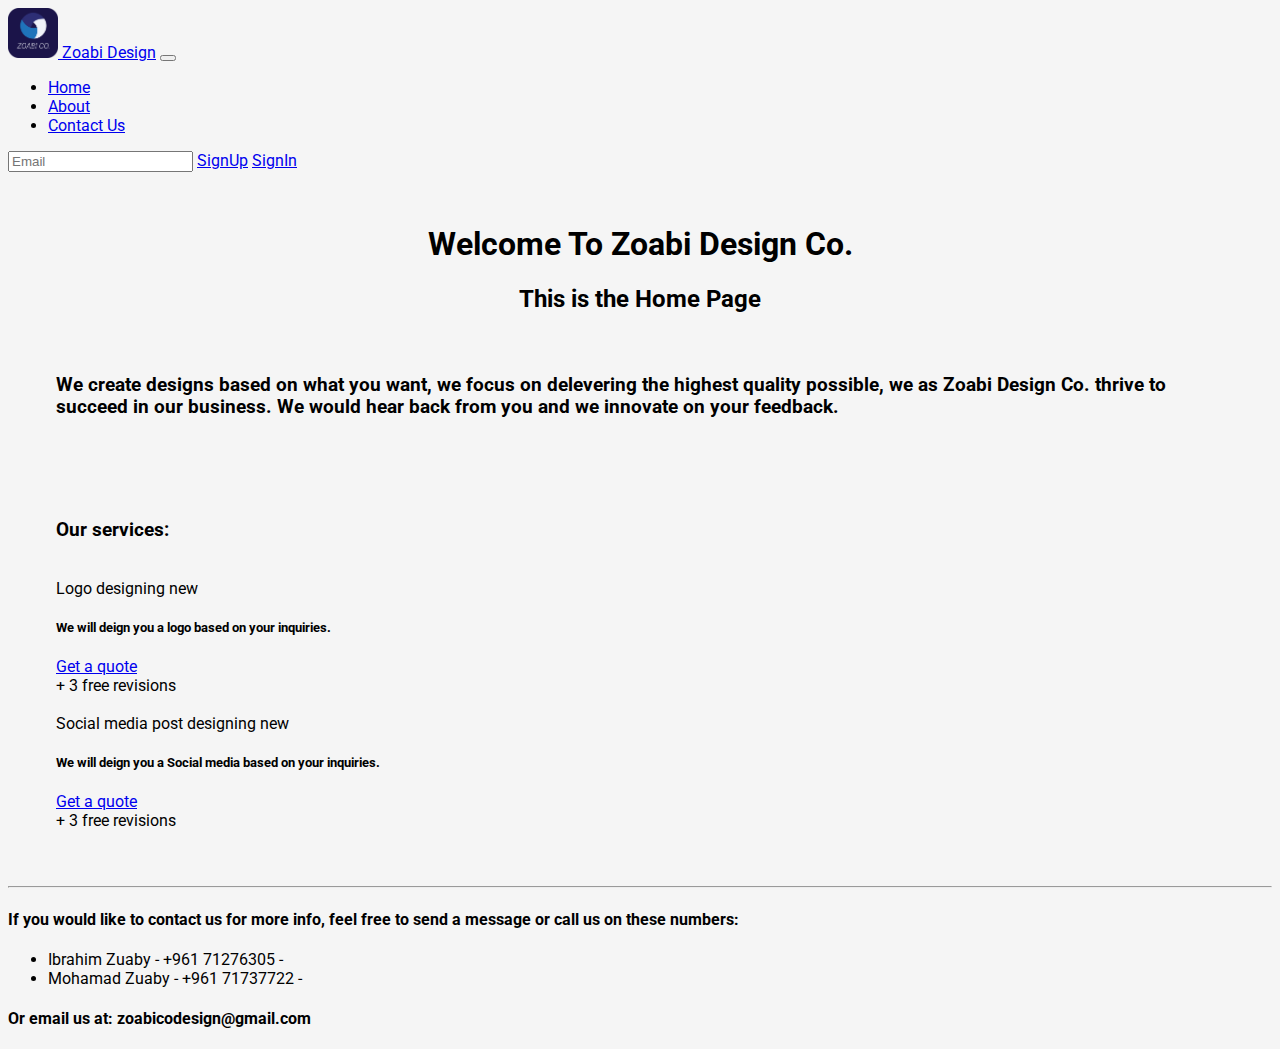
<file: index.html>
<!DOCTYPE html>
<html lang="en">

<head>
    <meta charset="UTF-8">
    <meta http-equiv="X-UA-Compatible" content="IE=edge">
    <meta name="viewport" content="width=device-width, initial-scale=1.0">
    <link href="https://cdn.jsdelivr.net/npm/bootstrap@5.2.0-beta1/dist/css/bootstrap.min.css" rel="stylesheet"
        integrity="sha384-0evHe/X+R7YkIZDRvuzKMRqM+OrBnVFBL6DOitfPri4tjfHxaWutUpFmBp4vmVor" crossorigin="anonymous">
    <link rel="stylesheet" href="style/main.css">
    <link rel="icon" type="image/x-icon" href="images/Asset 2.png">
    <link rel="preconnect" href="https://fonts.googleapis.com">
    <link rel="preconnect" href="https://fonts.gstatic.com" crossorigin>
    <link href="https://fonts.googleapis.com/css2?family=Roboto:wght@300&display=swap" rel="stylesheet">
    <title>Zoabi Design | Home page</title>
</head>

<body>

    <style>
        @import url('https://fonts.googleapis.com/css2?family=Roboto:wght@300&display=swap');
    </style>

    <nav class="navbar navbar-expand-lg bg-light">
        <div class="container-fluid">
            <a class="navbar-brand" href="index.html">
                <img src="images/Asset 2.png" width="50" height="50" alt="">
            </a>
            <a class="navbar-brand" href="index.html">Zoabi Design</a>
            <button class="navbar-toggler" type="button" data-bs-toggle="collapse"
                data-bs-target="#navbarSupportedContent" aria-controls="navbarSupportedContent" aria-expanded="false"
                aria-label="Toggle navigation">
                <span class="navbar-toggler-icon"></span>
            </button>
            <div class="collapse navbar-collapse" id="navbarSupportedContent">
                <ul class="navbar-nav me-auto mb-2 mb-lg-0">
                    <li class="nav-item active">
                        <a class="nav-link" href="index.html">Home</a>
                    </li>
                    <li class="nav-item">
                        <a class="nav-link" href="aboutPage.html">About</a>
                    </li>
                    <li class="nav-item">
                        <a class="nav-link" href="contactPage.html">Contact Us</a>
                    </li>
                </ul>
                <form class="d-flex" role="search">
                    <input class="form-control me-2" type="search" placeholder="Email" aria-label="Search">
                    <a class="btn btn-outline-primary me-2" type="submit" href="signup.html">SignUp</a>
                    <a class="btn btn-outline-primary me-2" type="submit" href="login.html">SignIn</a>
                </form>
            </div>
        </div>
    </nav>

    <div class="titles">
        <h1 id="title">Welcome To Zoabi Design Co.</h1>
        <h2 id="inter_title">This is the Home Page</h2>
    </div>
    <div class="bio">
        <h3>We create designs based on what you want, we focus on delevering the highest quality possible, we as
            Zoabi Design Co. thrive to succeed in our business. We would hear back from you and we innovate on your
            feedback.</h3>
    </div>
    <div class="services">
        <h3>Our services:</h3>
        <br>
        <div class="card text-center">
            <div class="card-header">
                Logo designing <span class="badge text-bg-primary">new</span>
            </div>
            <div class="card-body">
                <h5 class="card-title">We will deign you a logo based on your inquiries.</h5>
                <a href="#" class="btn btn-primary">Get a quote</a>
            </div>
            <div class="card-footer text-muted">
                + 3 free revisions
            </div>
        </div>
        <br>
        <div class="card text-center">
            <div class="card-header">
                Social media post designing <span class="badge text-bg-primary">new</span>
            </div>
            <div class="card-body">
                <h5 class="card-title">We will deign you a Social media based on your inquiries.</h5>
                <a href="#" class="btn btn-primary">Get a quote</a>
            </div>
            <div class="card-footer text-muted">
                + 3 free revisions
            </div>
        </div>
    </div>
    <hr>
    <div class="Contactinfo">
        <h4>If you would like to contact us for more info, feel free to send a message or call us on these numbers:</h4>
        <ul>
            <li>Ibrahim Zuaby - +961 71276305 -</li>
            <li>Mohamad Zuaby - +961 71737722 -</li>
        </ul>
        <h4>Or email us at: zoabicodesign@gmail.com</h4>
    </div>

    <script src="https://cdn.jsdelivr.net/npm/bootstrap@5.2.0-beta1/dist/js/bootstrap.bundle.min.js"
        integrity="sha384-pprn3073KE6tl6bjs2QrFaJGz5/SUsLqktiwsUTF55Jfv3qYSDhgCecCxMW52nD2"
        crossorigin="anonymous"></script>

</body>

</html>
</file>
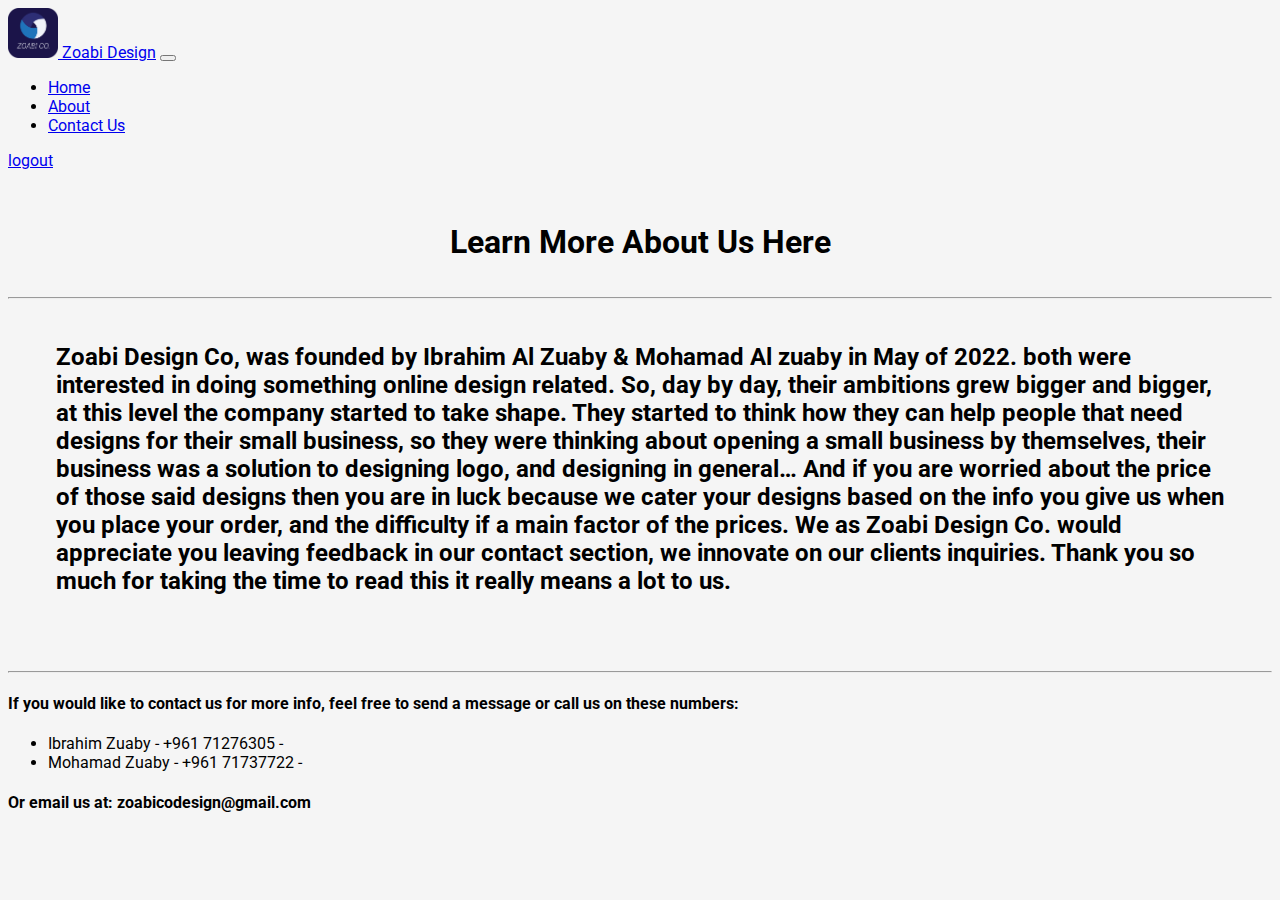
<file: aboutloged.html>
<!DOCTYPE html>
<html lang="en">

<head>
    <meta charset="UTF-8">
    <meta http-equiv="X-UA-Compatible" content="IE=edge">
    <meta name="viewport" content="width=device-width, initial-scale=1.0">
    <link href="https://cdn.jsdelivr.net/npm/bootstrap@5.2.0-beta1/dist/css/bootstrap.min.css" rel="stylesheet"
        integrity="sha384-0evHe/X+R7YkIZDRvuzKMRqM+OrBnVFBL6DOitfPri4tjfHxaWutUpFmBp4vmVor" crossorigin="anonymous">
    <link rel="stylesheet" href="style/main.css">
    <link rel="icon" type="image/x-icon" href="images/Asset 2.png">
    <link rel="preconnect" href="https://fonts.googleapis.com">
    <link rel="preconnect" href="https://fonts.gstatic.com" crossorigin>
    <link href="https://fonts.googleapis.com/css2?family=Roboto:wght@300&display=swap" rel="stylesheet">
    <title>Zoabi Design | About page</title>
</head>

<body>

    <style>
        @import url('https://fonts.googleapis.com/css2?family=Roboto:wght@300&display=swap');
    </style>

    <nav class="navbar navbar-expand-lg bg-light">
        <div class="container-fluid">
            <a class="navbar-brand" href="index.html">
                <img src="images/Asset 2.png" width="50" height="50" alt="">
            </a>
            <a class="navbar-brand" href="index.html">Zoabi Design</a>
            <button class="navbar-toggler" type="button" data-bs-toggle="collapse"
                data-bs-target="#navbarSupportedContent" aria-controls="navbarSupportedContent" aria-expanded="false"
                aria-label="Toggle navigation">
                <span class="navbar-toggler-icon"></span>
            </button>
            <div class="collapse navbar-collapse" id="navbarSupportedContent">
                <ul class="navbar-nav me-auto mb-2 mb-lg-0">
                    <li class="nav-item">
                        <a class="nav-link" href="indexloged.html">Home</a>
                    </li>
                    <li class="nav-item active">
                        <a class="nav-link" href="aboutloged.html">About</a>
                    </li>
                    <li class="nav-item">
                        <a class="nav-link" href="contactloged.html">Contact Us</a>
                    </li>
                </ul>
                <form class="d-flex" >
                    <a class="btn btn-outline-primary me-2" type="submit" href="index.html">logout</a>
                </form>
            </div>
        </div>
    </nav>


    <div class="titles">
        <h1 id="title">Learn More About Us Here</h1>
    </div>
    <hr>
    <div class="bio">
        <h2>
             Zoabi Design Co, was founded by Ibrahim Al Zuaby & Mohamad Al zuaby in May of 2022. both were interested in
            doing something online design related. So, day by day, their ambitions grew bigger and bigger, at this level
            the company started to take shape.
             They started to think how they can help people that need designs for their small business, so they were
            thinking about opening a small business by themselves, their business was a solution to designing logo, and
            designing in general… And if you are worried about the price of those said designs then you are in luck
            because we cater your designs based on the info you give us when you place your order, and the difficulty if
            a main factor of the prices.
             We as Zoabi Design Co. would appreciate you leaving feedback in our contact section, we innovate on our
            clients inquiries. Thank you so much for taking the time to read this it really means a lot to us.

        </h2>
    </div>
    <hr>
    <div class="Contactinfo">
        <h4>If you would like to contact us for more info, feel free to send a message or call us on these numbers:</h4>
        <ul>
            <li>Ibrahim Zuaby - +961 71276305 -</li>
            <li>Mohamad Zuaby - +961 71737722 -</li>
        </ul>
        <h4>Or email us at: zoabicodesign@gmail.com</h4>
    </div>

    <script src="https://cdn.jsdelivr.net/npm/bootstrap@5.2.0-beta1/dist/js/bootstrap.bundle.min.js"
        integrity="sha384-pprn3073KE6tl6bjs2QrFaJGz5/SUsLqktiwsUTF55Jfv3qYSDhgCecCxMW52nD2"
        crossorigin="anonymous"></script>
</body>

</html>
</file>
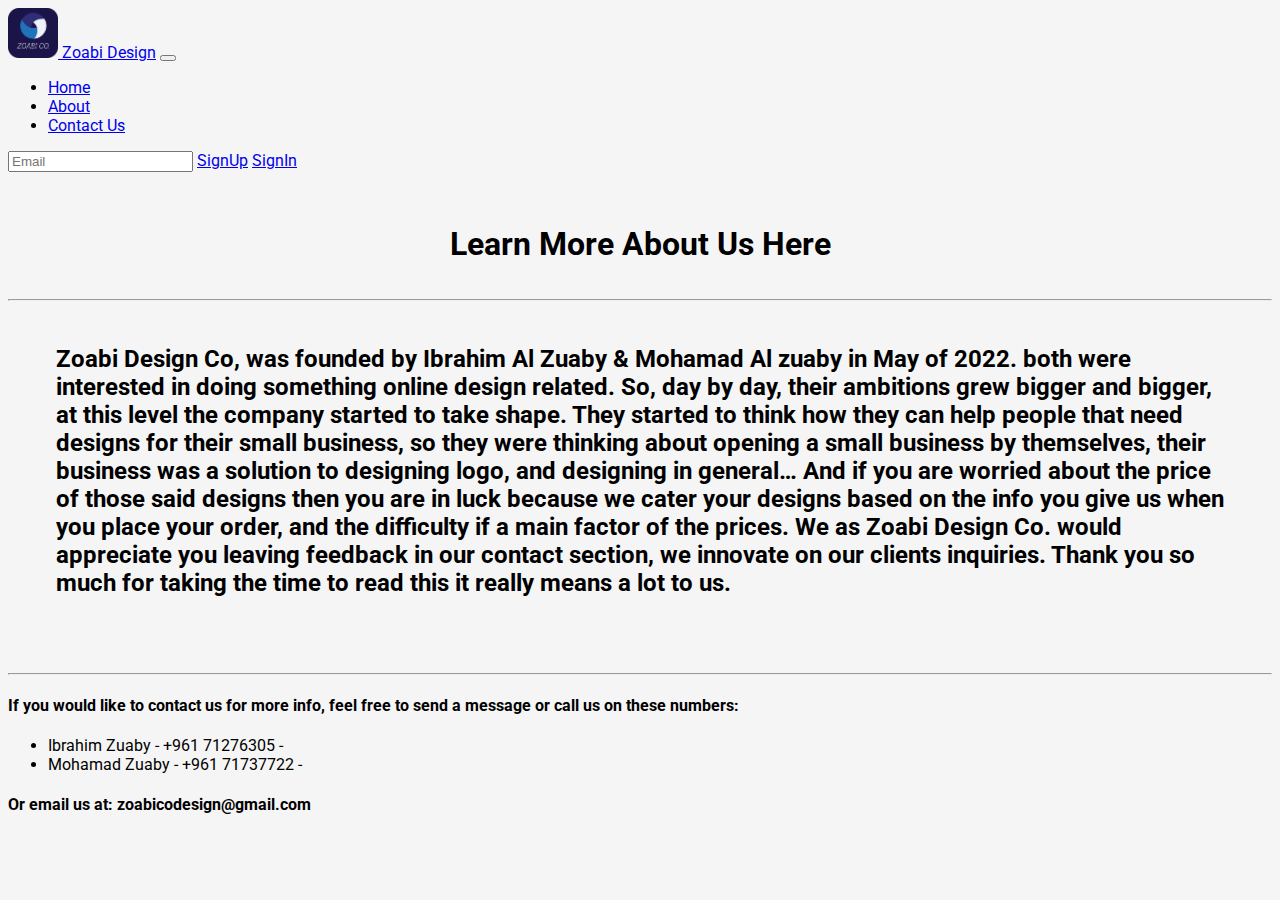
<file: aboutPage.html>
<!DOCTYPE html>
<html lang="en">

<head>
    <meta charset="UTF-8">
    <meta http-equiv="X-UA-Compatible" content="IE=edge">
    <meta name="viewport" content="width=device-width, initial-scale=1.0">
    <link href="https://cdn.jsdelivr.net/npm/bootstrap@5.2.0-beta1/dist/css/bootstrap.min.css" rel="stylesheet"
        integrity="sha384-0evHe/X+R7YkIZDRvuzKMRqM+OrBnVFBL6DOitfPri4tjfHxaWutUpFmBp4vmVor" crossorigin="anonymous">
    <link rel="stylesheet" href="style/main.css">
    <link rel="icon" type="image/x-icon" href="images/Asset 2.png">
    <link rel="preconnect" href="https://fonts.googleapis.com">
    <link rel="preconnect" href="https://fonts.gstatic.com" crossorigin>
    <link href="https://fonts.googleapis.com/css2?family=Roboto:wght@300&display=swap" rel="stylesheet">
    <title>Zoabi Design | About page</title>
</head>

<body>

    <style>
        @import url('https://fonts.googleapis.com/css2?family=Roboto:wght@300&display=swap');
    </style>

    <nav class="navbar navbar-expand-lg bg-light">
        <div class="container-fluid">
            <a class="navbar-brand" href="index.html">
                <img src="images/Asset 2.png" width="50" height="50" alt="">
            </a>
            <a class="navbar-brand" href="index.html">Zoabi Design</a>
            <button class="navbar-toggler" type="button" data-bs-toggle="collapse"
                data-bs-target="#navbarSupportedContent" aria-controls="navbarSupportedContent" aria-expanded="false"
                aria-label="Toggle navigation">
                <span class="navbar-toggler-icon"></span>
            </button>
            <div class="collapse navbar-collapse" id="navbarSupportedContent">
                <ul class="navbar-nav me-auto mb-2 mb-lg-0">
                    <li class="nav-item">
                        <a class="nav-link" href="index.html">Home</a>
                    </li>
                    <li class="nav-item active">
                        <a class="nav-link" href="aboutPage.html">About</a>
                    </li>
                    <li class="nav-item">
                        <a class="nav-link" href="contactPage.html">Contact Us</a>
                    </li>
                </ul>
                <form class="d-flex" role="search">
                    <input class="form-control me-2" type="search" placeholder="Email" aria-label="Search">
                    <a class="btn btn-outline-primary me-2" type="submit" href="signup.html">SignUp</a>
                    <a class="btn btn-outline-primary me-2" type="submit" href="login.html">SignIn</a>
                </form>
            </div>
        </div>
    </nav>


    <div class="titles">
        <h1 id="title">Learn More About Us Here</h1>
    </div>
    <hr>
    <div class="bio">
        <h2>
             Zoabi Design Co, was founded by Ibrahim Al Zuaby & Mohamad Al zuaby in May of 2022. both were interested in
            doing something online design related. So, day by day, their ambitions grew bigger and bigger, at this level
            the company started to take shape.
             They started to think how they can help people that need designs for their small business, so they were
            thinking about opening a small business by themselves, their business was a solution to designing logo, and
            designing in general… And if you are worried about the price of those said designs then you are in luck
            because we cater your designs based on the info you give us when you place your order, and the difficulty if
            a main factor of the prices.
             We as Zoabi Design Co. would appreciate you leaving feedback in our contact section, we innovate on our
            clients inquiries. Thank you so much for taking the time to read this it really means a lot to us.

        </h2>
    </div>
    <hr>
    <div class="Contactinfo">
        <h4>If you would like to contact us for more info, feel free to send a message or call us on these numbers:</h4>
        <ul>
            <li>Ibrahim Zuaby - +961 71276305 -</li>
            <li>Mohamad Zuaby - +961 71737722 -</li>
        </ul>
        <h4>Or email us at: zoabicodesign@gmail.com</h4>
    </div>

    <script src="https://cdn.jsdelivr.net/npm/bootstrap@5.2.0-beta1/dist/js/bootstrap.bundle.min.js"
        integrity="sha384-pprn3073KE6tl6bjs2QrFaJGz5/SUsLqktiwsUTF55Jfv3qYSDhgCecCxMW52nD2"
        crossorigin="anonymous"></script>
</body>

</html>
</file>
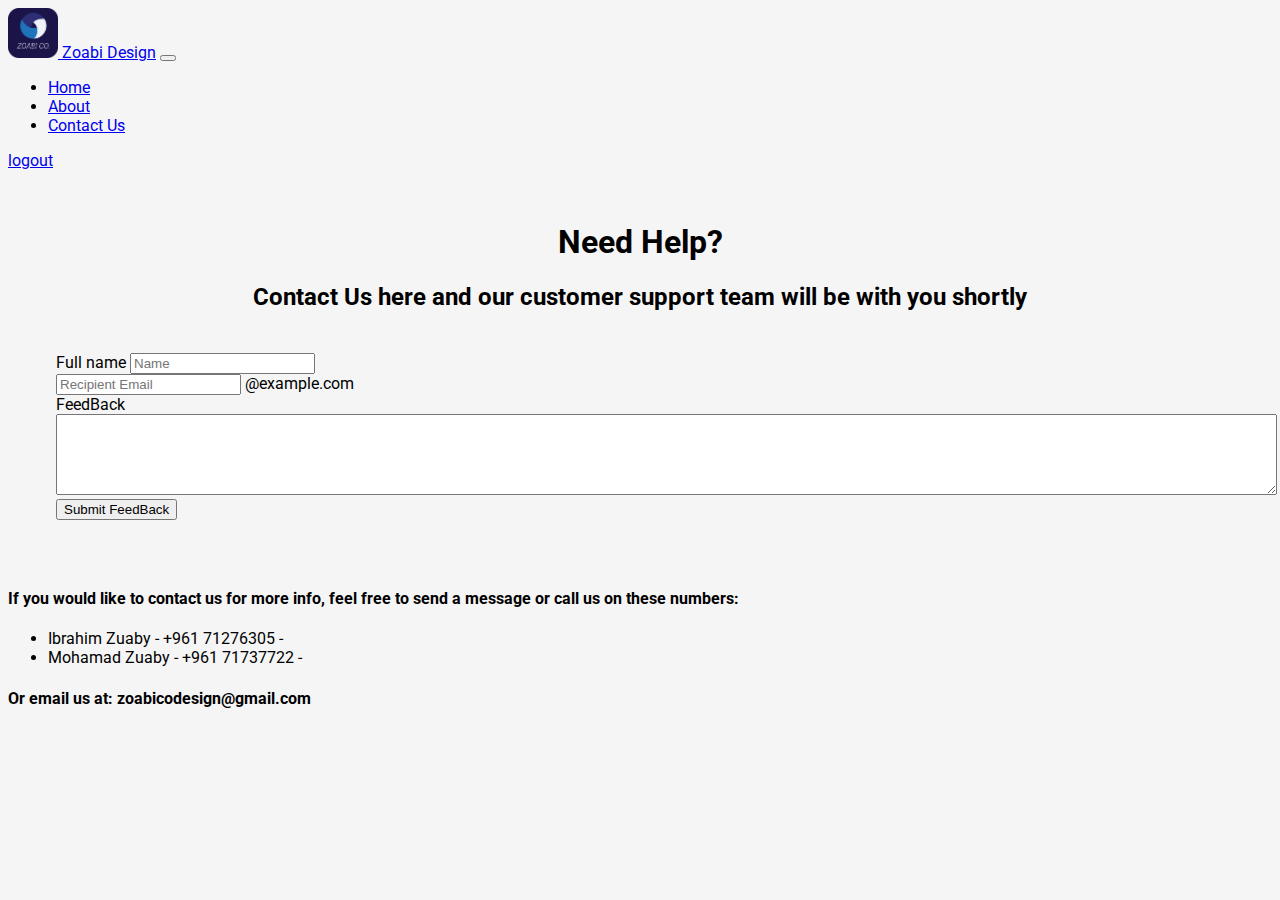
<file: contactloged.html>
<!DOCTYPE html>
<html lang="en">

<head>
    <meta charset="UTF-8">
    <meta http-equiv="X-UA-Compatible" content="IE=edge">
    <meta name="viewport" content="width=device-width, initial-scale=1.0">
    <link href="https://cdn.jsdelivr.net/npm/bootstrap@5.2.0-beta1/dist/css/bootstrap.min.css" rel="stylesheet"
        integrity="sha384-0evHe/X+R7YkIZDRvuzKMRqM+OrBnVFBL6DOitfPri4tjfHxaWutUpFmBp4vmVor" crossorigin="anonymous">
    <link rel="stylesheet" href="style/main.css">
    <link rel="icon" type="image/x-icon" href="images/Asset 2.png">
    <link rel="preconnect" href="https://fonts.googleapis.com">
    <link rel="preconnect" href="https://fonts.gstatic.com" crossorigin>
    <link href="https://fonts.googleapis.com/css2?family=Roboto:wght@300&display=swap" rel="stylesheet">
    <title>Zoabi Design | Home page</title>
</head>

<body>

    <style>
        @import url('https://fonts.googleapis.com/css2?family=Roboto:wght@300&display=swap');
    </style>

    <nav class="navbar navbar-expand-lg bg-light">
        <div class="container-fluid">
            <a class="navbar-brand" href="index.html">
                <img src="images/Asset 2.png" width="50" height="50" alt="">
            </a>
            <a class="navbar-brand" href="index.html">Zoabi Design</a>
            <button class="navbar-toggler" type="button" data-bs-toggle="collapse"
                data-bs-target="#navbarSupportedContent" aria-controls="navbarSupportedContent" aria-expanded="false"
                aria-label="Toggle navigation">
                <span class="navbar-toggler-icon"></span>
            </button>
            <div class="collapse navbar-collapse" id="navbarSupportedContent">
                <ul class="navbar-nav me-auto mb-2 mb-lg-0">
                    <li class="nav-item active">
                        <a class="nav-link" href="indexloged.html">Home</a>
                    </li>
                    <li class="nav-item">
                        <a class="nav-link" href="aboutloged.html">About</a>
                    </li>
                    <li class="nav-item active">
                        <a class="nav-link" href="contactPage.html">Contact Us</a>
                    </li>
                </ul>
                <form class="d-flex" >
                    <a class="btn btn-outline-primary me-2" type="submit" href="index.html">logout</a>
                </form>
            </div>
        </div>
    </nav>

    <div class="titles">
        <h1 id="title">Need Help?</h1>
        <h2 id="inter_title">Contact Us here and our customer support team will be with you shortly</h2>
    </div>

    <div class="form">
        <div class="input-group mb-3">
            <span class="input-group-text" id="basic-addon1">Full name</span>
            <input type="text" class="form-control" placeholder="Name" aria-label="Name"
                aria-describedby="basic-addon1">
        </div>

        <div class="input-group mb-3">
            <input type="text" class="form-control" placeholder="Recipient Email" aria-label="Recipient's email"
                aria-describedby="basic-addon2">
            <span class="input-group-text" id="basic-addon2">@example.com</span>
        </div>

        <div class="input-group">
            <div class="mb-3">
                <label for="exampleFormControlTextarea1" class="form-label">FeedBack</label>
                <textarea class="form-control" id="exampleFormControlTextarea1" rows="5" cols="150"></textarea>
            </div>
        </div>
        <div class="d-flex justify-content-center flex-nowrap">
            <a href="thankYou.html"><button type="submit" class="btn btn-outline-primary">Submit FeedBack</button></a>
        </div>
    </div>
    <div class="Contactinfo">
        <h4>If you would like to contact us for more info, feel free to send a message or call us on these numbers:</h4>
        <ul>
            <li>Ibrahim Zuaby - +961 71276305 -</li>
            <li>Mohamad Zuaby - +961 71737722 -</li>
        </ul>
        <h4>Or email us at: zoabicodesign@gmail.com</h4>
    </div>

    <script src="https://cdn.jsdelivr.net/npm/bootstrap@5.2.0-beta1/dist/js/bootstrap.bundle.min.js"
        integrity="sha384-pprn3073KE6tl6bjs2QrFaJGz5/SUsLqktiwsUTF55Jfv3qYSDhgCecCxMW52nD2"
        crossorigin="anonymous"></script>
</body>

</html>
</file>
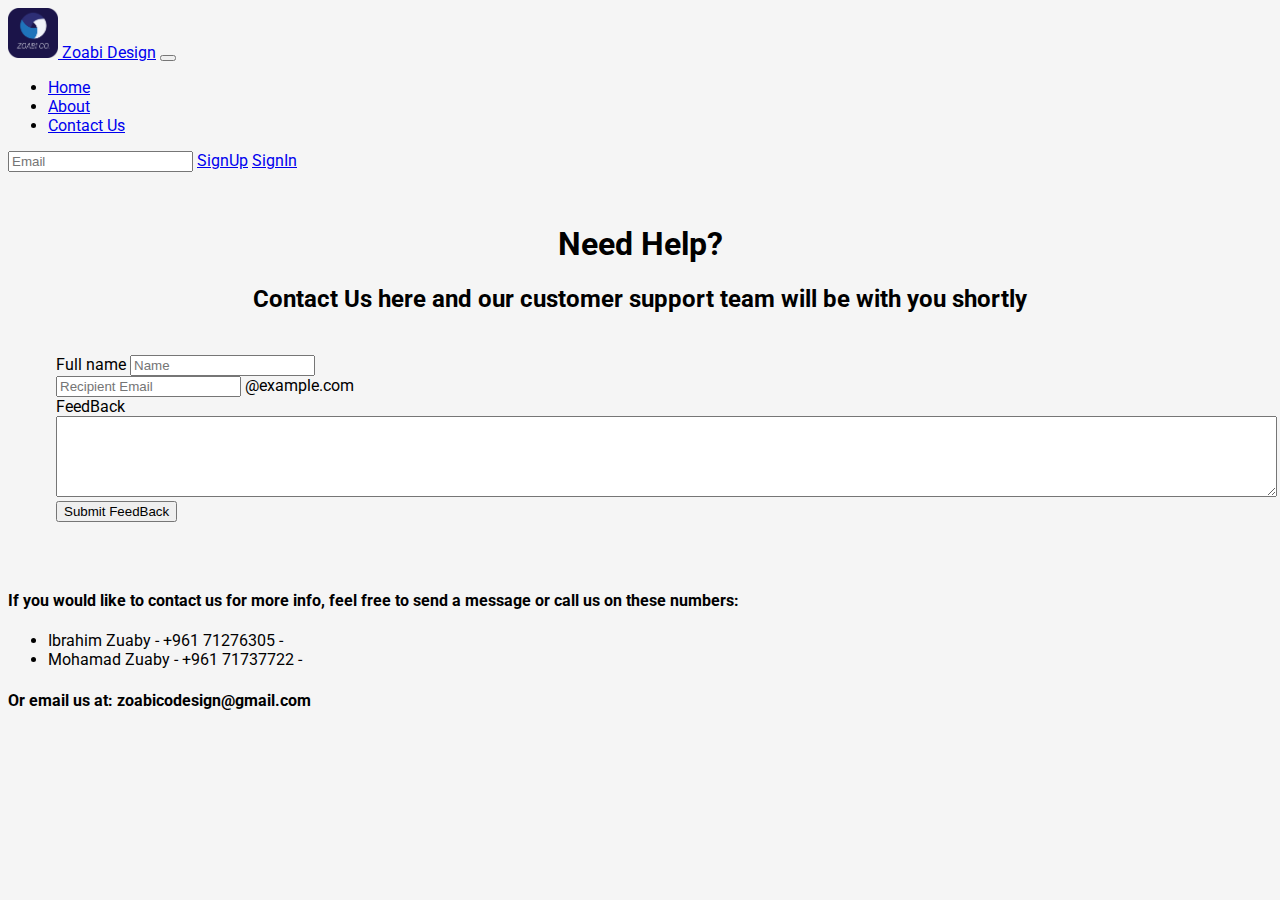
<file: contactPage.html>
<!DOCTYPE html>
<html lang="en">

<head>
    <meta charset="UTF-8">
    <meta http-equiv="X-UA-Compatible" content="IE=edge">
    <meta name="viewport" content="width=device-width, initial-scale=1.0">
    <link href="https://cdn.jsdelivr.net/npm/bootstrap@5.2.0-beta1/dist/css/bootstrap.min.css" rel="stylesheet"
        integrity="sha384-0evHe/X+R7YkIZDRvuzKMRqM+OrBnVFBL6DOitfPri4tjfHxaWutUpFmBp4vmVor" crossorigin="anonymous">
    <link rel="stylesheet" href="style/main.css">
    <link rel="icon" type="image/x-icon" href="images/Asset 2.png">
    <link rel="preconnect" href="https://fonts.googleapis.com">
    <link rel="preconnect" href="https://fonts.gstatic.com" crossorigin>
    <link href="https://fonts.googleapis.com/css2?family=Roboto:wght@300&display=swap" rel="stylesheet">
    <title>Zoabi Design | Home page</title>
</head>

<body>

    <style>
        @import url('https://fonts.googleapis.com/css2?family=Roboto:wght@300&display=swap');
    </style>

    <nav class="navbar navbar-expand-lg bg-light">
        <div class="container-fluid">
            <a class="navbar-brand" href="index.html">
                <img src="images/Asset 2.png" width="50" height="50" alt="">
            </a>
            <a class="navbar-brand" href="index.html">Zoabi Design</a>
            <button class="navbar-toggler" type="button" data-bs-toggle="collapse"
                data-bs-target="#navbarSupportedContent" aria-controls="navbarSupportedContent" aria-expanded="false"
                aria-label="Toggle navigation">
                <span class="navbar-toggler-icon"></span>
            </button>
            <div class="collapse navbar-collapse" id="navbarSupportedContent">
                <ul class="navbar-nav me-auto mb-2 mb-lg-0">
                    <li class="nav-item active">
                        <a class="nav-link" href="index.html">Home</a>
                    </li>
                    <li class="nav-item">
                        <a class="nav-link" href="aboutPage.html">About</a>
                    </li>
                    <li class="nav-item active">
                        <a class="nav-link" href="contactPage.html">Contact Us</a>
                    </li>
                </ul>
                <form class="d-flex" role="search">
                    <input class="form-control me-2" type="search" placeholder="Email" aria-label="Search">
                    <a class="btn btn-outline-primary me-2" type="submit" href="signup.html">SignUp</a>
                    <a class="btn btn-outline-primary me-2" type="submit" href="login.html">SignIn</a>
                </form>
            </div>
        </div>
    </nav>

    <div class="titles">
        <h1 id="title">Need Help?</h1>
        <h2 id="inter_title">Contact Us here and our customer support team will be with you shortly</h2>
    </div>

    <div class="form">
        <div class="input-group mb-3">
            <span class="input-group-text" id="basic-addon1">Full name</span>
            <input type="text" class="form-control" placeholder="Name" aria-label="Name"
                aria-describedby="basic-addon1">
        </div>

        <div class="input-group mb-3">
            <input type="text" class="form-control" placeholder="Recipient Email" aria-label="Recipient's email"
                aria-describedby="basic-addon2">
            <span class="input-group-text" id="basic-addon2">@example.com</span>
        </div>

        <div class="input-group">
            <div class="mb-3">
                <label for="exampleFormControlTextarea1" class="form-label">FeedBack</label>
                <textarea class="form-control" id="exampleFormControlTextarea1" rows="5" cols="150"></textarea>
            </div>
        </div>
        <div class="d-flex justify-content-center flex-nowrap">
            <a href="thankYou.html"><button type="submit" class="btn btn-outline-primary">Submit FeedBack</button></a>
        </div>
    </div>
    <div class="Contactinfo">
        <h4>If you would like to contact us for more info, feel free to send a message or call us on these numbers:</h4>
        <ul>
            <li>Ibrahim Zuaby - +961 71276305 -</li>
            <li>Mohamad Zuaby - +961 71737722 -</li>
        </ul>
        <h4>Or email us at: zoabicodesign@gmail.com</h4>
    </div>

    <script src="https://cdn.jsdelivr.net/npm/bootstrap@5.2.0-beta1/dist/js/bootstrap.bundle.min.js"
        integrity="sha384-pprn3073KE6tl6bjs2QrFaJGz5/SUsLqktiwsUTF55Jfv3qYSDhgCecCxMW52nD2"
        crossorigin="anonymous"></script>
</body>

</html>
</file>
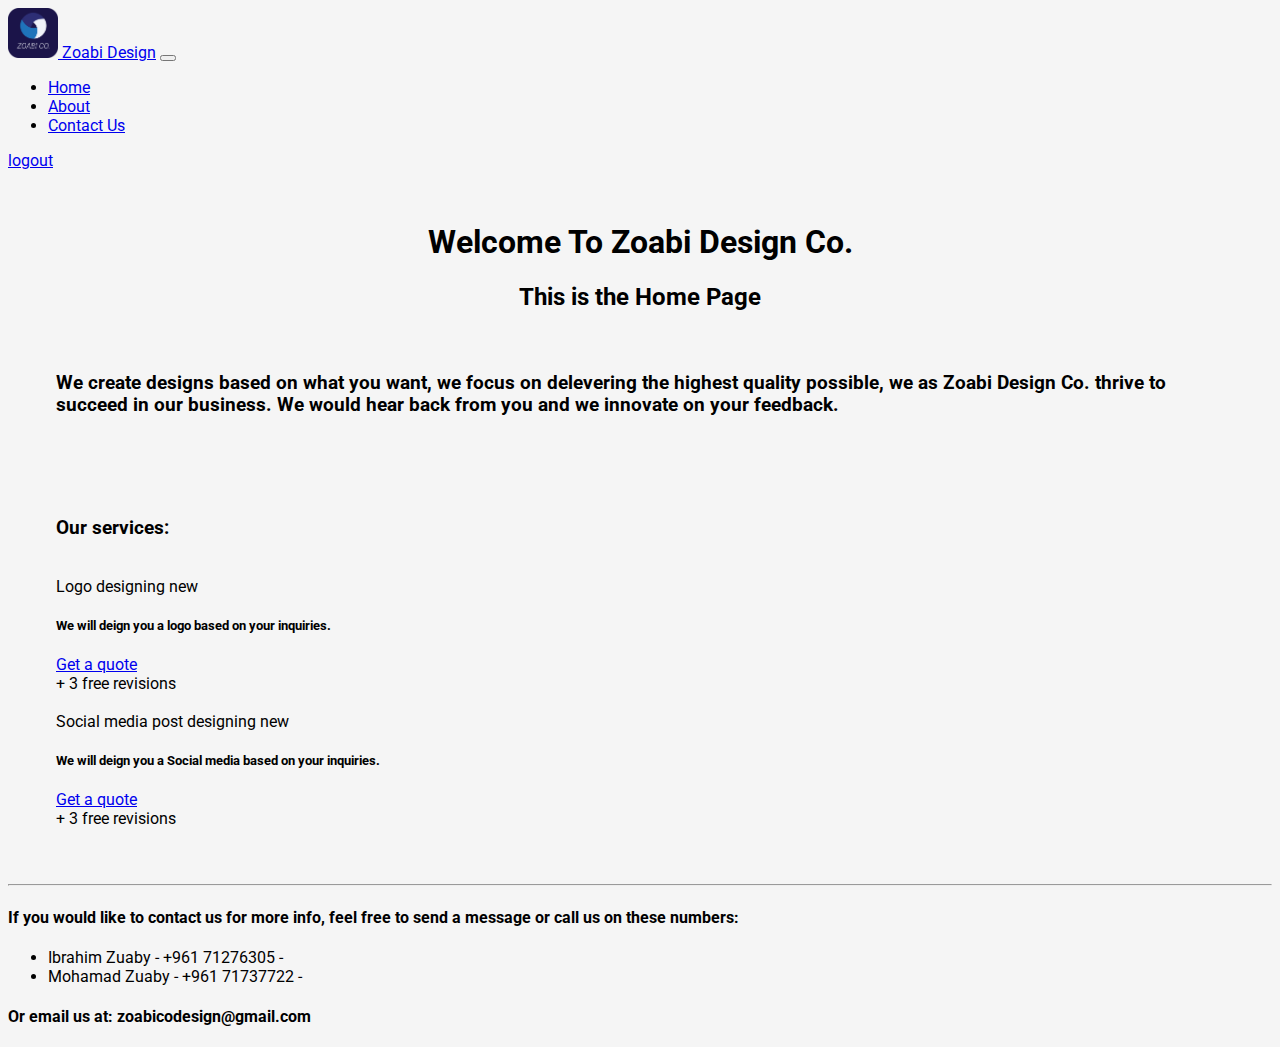
<file: indexloged.html>
<!DOCTYPE html>
<html lang="en">

<head>
    <meta charset="UTF-8">
    <meta http-equiv="X-UA-Compatible" content="IE=edge">
    <meta name="viewport" content="width=device-width, initial-scale=1.0">
    <link href="https://cdn.jsdelivr.net/npm/bootstrap@5.2.0-beta1/dist/css/bootstrap.min.css" rel="stylesheet"
        integrity="sha384-0evHe/X+R7YkIZDRvuzKMRqM+OrBnVFBL6DOitfPri4tjfHxaWutUpFmBp4vmVor" crossorigin="anonymous">
    <link rel="stylesheet" href="style/main.css">
    <link rel="icon" type="image/x-icon" href="images/Asset 2.png">
    <link rel="preconnect" href="https://fonts.googleapis.com">
    <link rel="preconnect" href="https://fonts.gstatic.com" crossorigin>
    <link href="https://fonts.googleapis.com/css2?family=Roboto:wght@300&display=swap" rel="stylesheet">
    <title>Zoabi Design | Home page</title>
</head>

<body>

    <style>
        @import url('https://fonts.googleapis.com/css2?family=Roboto:wght@300&display=swap');
    </style>

    <nav class="navbar navbar-expand-lg bg-light">
        <div class="container-fluid">
            <a class="navbar-brand" href="index.html">
                <img src="images/Asset 2.png" width="50" height="50" alt="">
            </a>
            <a class="navbar-brand" href="index.html">Zoabi Design</a>
            <button class="navbar-toggler" type="button" data-bs-toggle="collapse"
                data-bs-target="#navbarSupportedContent" aria-controls="navbarSupportedContent" aria-expanded="false"
                aria-label="Toggle navigation">
                <span class="navbar-toggler-icon"></span>
            </button>
            <div class="collapse navbar-collapse" id="navbarSupportedContent">
                <ul class="navbar-nav me-auto mb-2 mb-lg-0">
                    <li class="nav-item active">
                        <a class="nav-link" href="indexloged.html">Home</a>
                    </li>
                    <li class="nav-item">
                        <a class="nav-link" href="aboutloged.html">About</a>
                    </li>
                    <li class="nav-item">
                        <a class="nav-link" href="contactloged.html">Contact Us</a>
                    </li>
                </ul>
                <form class="d-flex" >
                    <a class="btn btn-outline-primary me-2" type="submit" href="index.html">logout</a>
                </form>
            </div>
        </div>
    </nav>

    <div class="titles">
        <h1 id="title">Welcome To Zoabi Design Co.</h1>
        <h2 id="inter_title">This is the Home Page</h2>
    </div>
    <div class="bio">
        <h3>We create designs based on what you want, we focus on delevering the highest quality possible, we as
            Zoabi Design Co. thrive to succeed in our business. We would hear back from you and we innovate on your
            feedback.</h3>
    </div>
    <div class="services">
        <h3>Our services:</h3>
        <br>
        <div class="card text-center">
            <div class="card-header">
                Logo designing <span class="badge text-bg-primary">new</span>
            </div>
            <div class="card-body">
                <h5 class="card-title">We will deign you a logo based on your inquiries.</h5>
                <a href="#" class="btn btn-primary">Get a quote</a>
            </div>
            <div class="card-footer text-muted">
                + 3 free revisions
            </div>
        </div>
        <br>
        <div class="card text-center">
            <div class="card-header">
                Social media post designing <span class="badge text-bg-primary">new</span>
            </div>
            <div class="card-body">
                <h5 class="card-title">We will deign you a Social media based on your inquiries.</h5>
                <a href="#" class="btn btn-primary">Get a quote</a>
            </div>
            <div class="card-footer text-muted">
                + 3 free revisions
            </div>
        </div>
    </div>
    <hr>
    <div class="Contactinfo">
        <h4>If you would like to contact us for more info, feel free to send a message or call us on these numbers:</h4>
        <ul>
            <li>Ibrahim Zuaby - +961 71276305 -</li>
            <li>Mohamad Zuaby - +961 71737722 -</li>
        </ul>
        <h4>Or email us at: zoabicodesign@gmail.com</h4>
    </div>

    <script src="https://cdn.jsdelivr.net/npm/bootstrap@5.2.0-beta1/dist/js/bootstrap.bundle.min.js"
        integrity="sha384-pprn3073KE6tl6bjs2QrFaJGz5/SUsLqktiwsUTF55Jfv3qYSDhgCecCxMW52nD2"
        crossorigin="anonymous"></script>

</body>

</html>
</file>
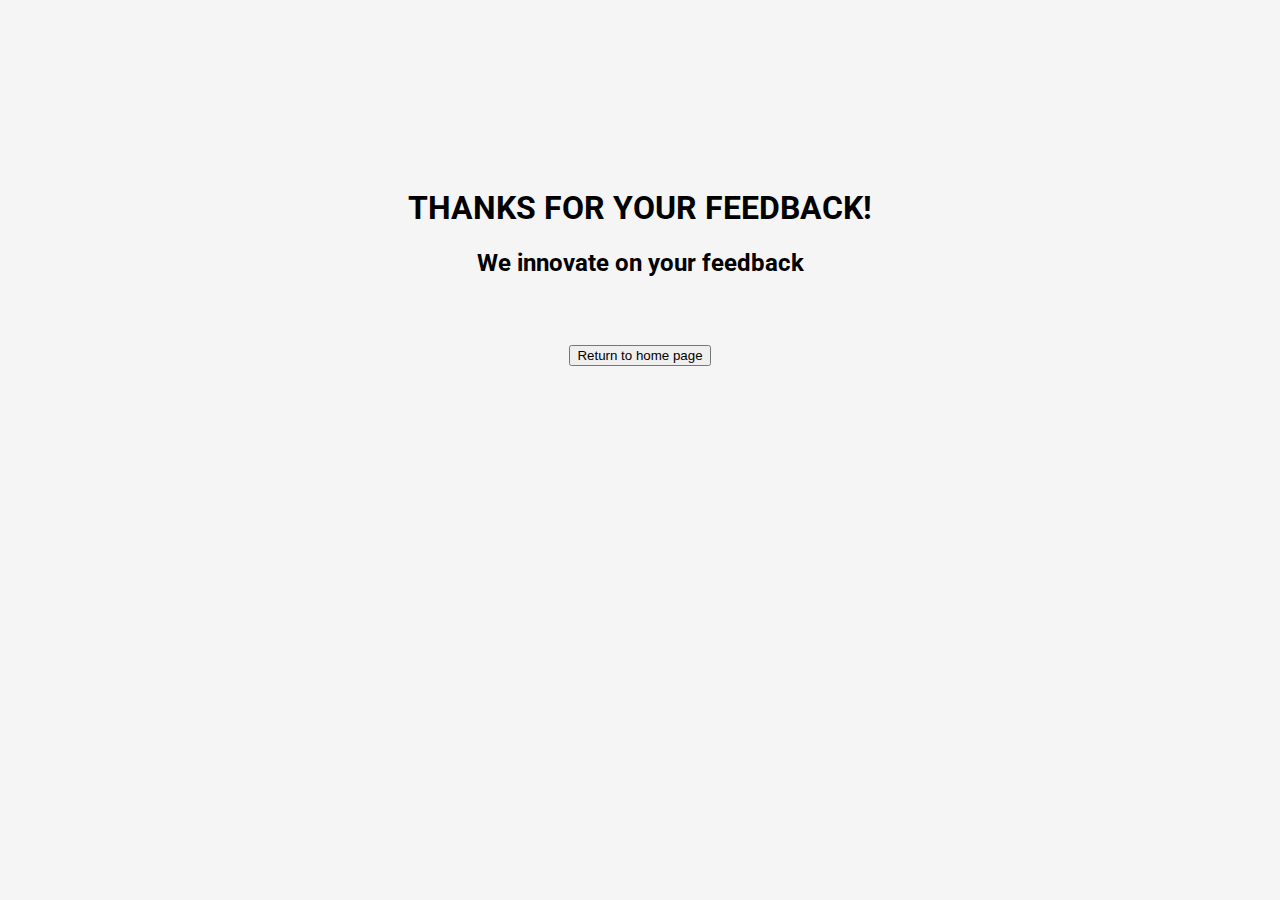
<file: thankYou.html>
<!DOCTYPE html>
<html lang="en">

<head>
    <meta charset="UTF-8">
    <meta http-equiv="X-UA-Compatible" content="IE=edge">
    <meta name="viewport" content="width=device-width, initial-scale=1.0">
    <link href="https://cdn.jsdelivr.net/npm/bootstrap@5.2.0-beta1/dist/css/bootstrap.min.css" rel="stylesheet"
        integrity="sha384-0evHe/X+R7YkIZDRvuzKMRqM+OrBnVFBL6DOitfPri4tjfHxaWutUpFmBp4vmVor" crossorigin="anonymous">
    <link rel="stylesheet" href="style/main.css">
    <link rel="icon" type="image/x-icon" href="images/Asset 2.png">
    <link rel="preconnect" href="https://fonts.googleapis.com">
    <link rel="preconnect" href="https://fonts.gstatic.com" crossorigin>
    <link href="https://fonts.googleapis.com/css2?family=Roboto:wght@300&display=swap" rel="stylesheet">
    <title>Zoabi Design | Home page</title>
</head>

<body>

    <style>
        @import url('https://fonts.googleapis.com/css2?family=Roboto:wght@300&display=swap');
    </style>

    <div class="Thankbody">
        <h1>THANKS FOR YOUR FEEDBACK!</h1>
        <h2>We innovate on your feedback</h2>
        <div class="spacer" style="padding-top: 3rem;" />
        <a href="index.html">
            <button type="button" class="btn btn-outline-primary">Return to home page</button>
        </a>
    </div>

    <script src="https://cdn.jsdelivr.net/npm/bootstrap@5.2.0-beta1/dist/js/bootstrap.bundle.min.js"
        integrity="sha384-pprn3073KE6tl6bjs2QrFaJGz5/SUsLqktiwsUTF55Jfv3qYSDhgCecCxMW52nD2"
        crossorigin="anonymous"></script>
</body>

</html>
</file>
<file: style/main.css>
body {
    font-family: 'Roboto', sans-serif;
    background-color: rgb(245, 245, 245);
}

.Thankbody {
    text-align: center;
    padding-top: 10rem;
    background-color: rgb(245, 245, 245);
    color: black;
}

.titles {
    text-align: center;
    padding: 6px;
    padding-top: 2rem;
    background-color: rgb(245, 245, 245);
    color: black;
}

.spacer {
    padding: 6px;
}

.bio, .services, .form{
    align-items: center;
    padding: 3rem;
    padding-top: 1rem;
    background-color: rgb(245, 245, 245);
    color: black;
}
</file>
